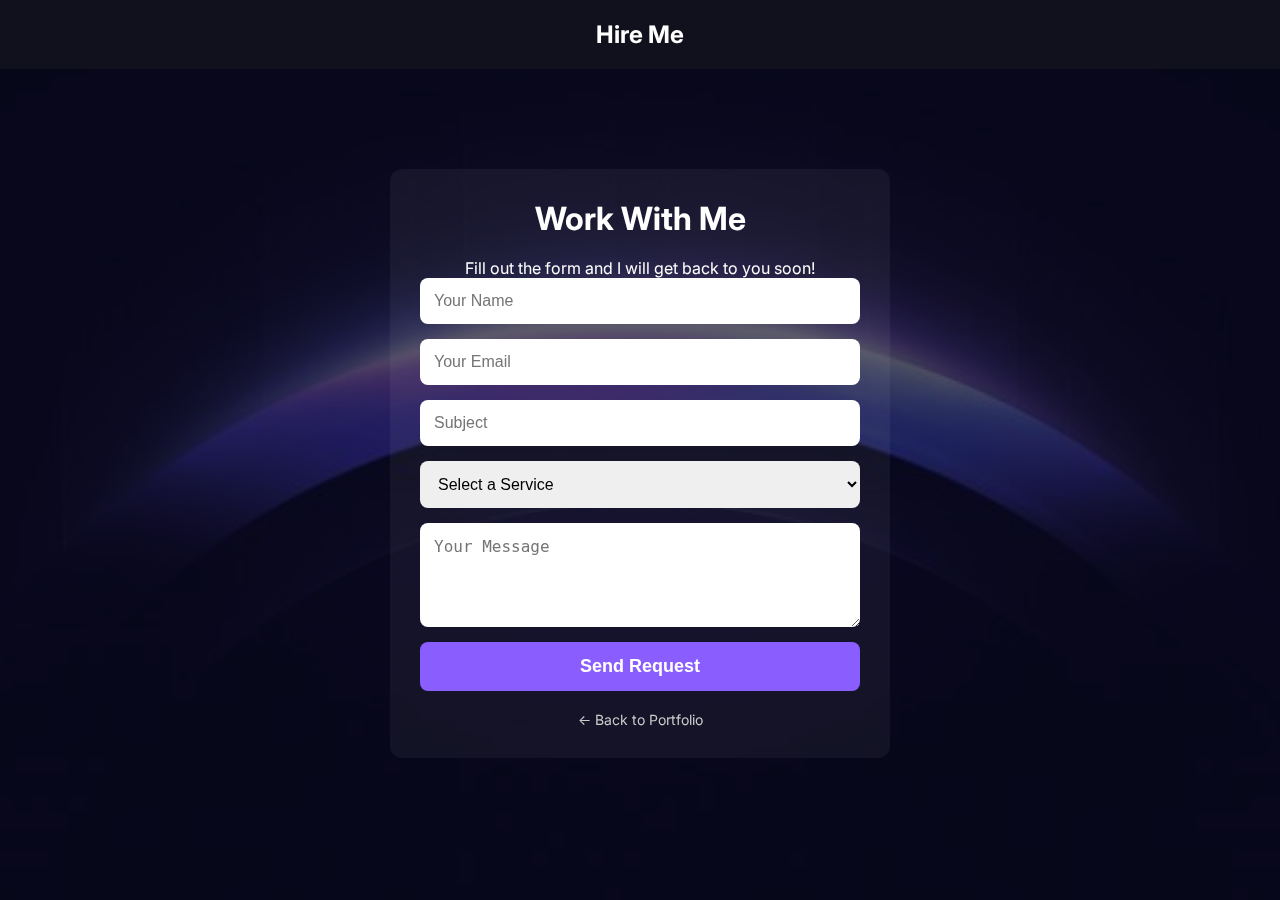
<file: hire.html>
<!DOCTYPE html>
<html lang="en">
<head>
  <meta charset="UTF-8">
  <meta name="viewport" content="width=device-width, initial-scale=1.0">
  <title>Hire Me</title>
  <link href="https://fonts.googleapis.com/css2?family=Inter:wght@400;600;700&display=swap" rel="stylesheet">
  <style>
    * {
      margin: 0;
      padding: 0;
      box-sizing: border-box;
    }
    body {
      font-family: 'Inter', sans-serif;
      background: url('background.jpg') no-repeat center center fixed;
      background-size: cover;
      color: #fff;
      min-height: 100vh;
    }
    body::before {
      content: '';
      position: fixed;
      top: 0;
      left: 0;
      width: 100%;
      height: 100%;
      background: rgba(10, 10, 30, 0.7);
      z-index: -1;
    }
    header {
      padding: 20px 50px;
      background: rgba(20, 20, 30, 0.8);
      text-align: center;
      font-size: 24px;
      font-weight: bold;
      color: #fff;
    }
    .hire-container {
      max-width: 500px;
      margin: 100px auto;
      background: rgba(255, 255, 255, 0.05);
      padding: 30px;
      border-radius: 12px;
      text-align: center;
    }
    .hire-container h1 {
      font-size: 2rem;
      margin-bottom: 20px;
    }
    form {
      display: flex;
      flex-direction: column;
      gap: 15px;
    }
    input, textarea, select {
      padding: 14px;
      border: none;
      border-radius: 8px;
      font-size: 16px;
      width: 100%;
    }
    button {
      background: #8a5dff;
      color: #fff;
      border: none;
      padding: 14px;
      font-size: 18px;
      font-weight: bold;
      border-radius: 8px;
      cursor: pointer;
    }
    button:hover {
      background: #6f46d6;
    }
    .back-home {
      display: block;
      margin-top: 20px;
      color: #ccc;
      text-decoration: none;
      font-size: 14px;
    }
    .back-home:hover {
      color: #fff;
    }
  </style>
</head>
<body>
  <header>
    Hire Me
  </header>
  <div class="hire-container">
    <h1>Work With Me</h1>
    <p>Fill out the form and I will get back to you soon!</p>
    <form action="https://formspree.io/f/mjkevvek" method="POST">
      <input type="text" name="name" placeholder="Your Name" required>
      <input type="email" name="email" placeholder="Your Email" required>
      <input type="text" name="subject" placeholder="Subject" required>
      
      <!-- Dropdown for options -->
      <select name="service" required>
        <option value="">Select a Service</option>
        <option value="web-design">Photo Editing</option>
        <option value="web-development">Web Development</option>
        <option value="video-editing">Video Editing</option>
        <option value="ui-ux-design">UI/UX Design</option>
        <option value="graphic-design">Graphic Design</option>
      </select>

      <textarea name="message" placeholder="Your Message" rows="4" required></textarea>
      <button type="submit">Send Request</button>
    </form>
    <a href="index.html" class="back-home">← Back to Portfolio</a>
  </div>
</body>
</html>
</file>
